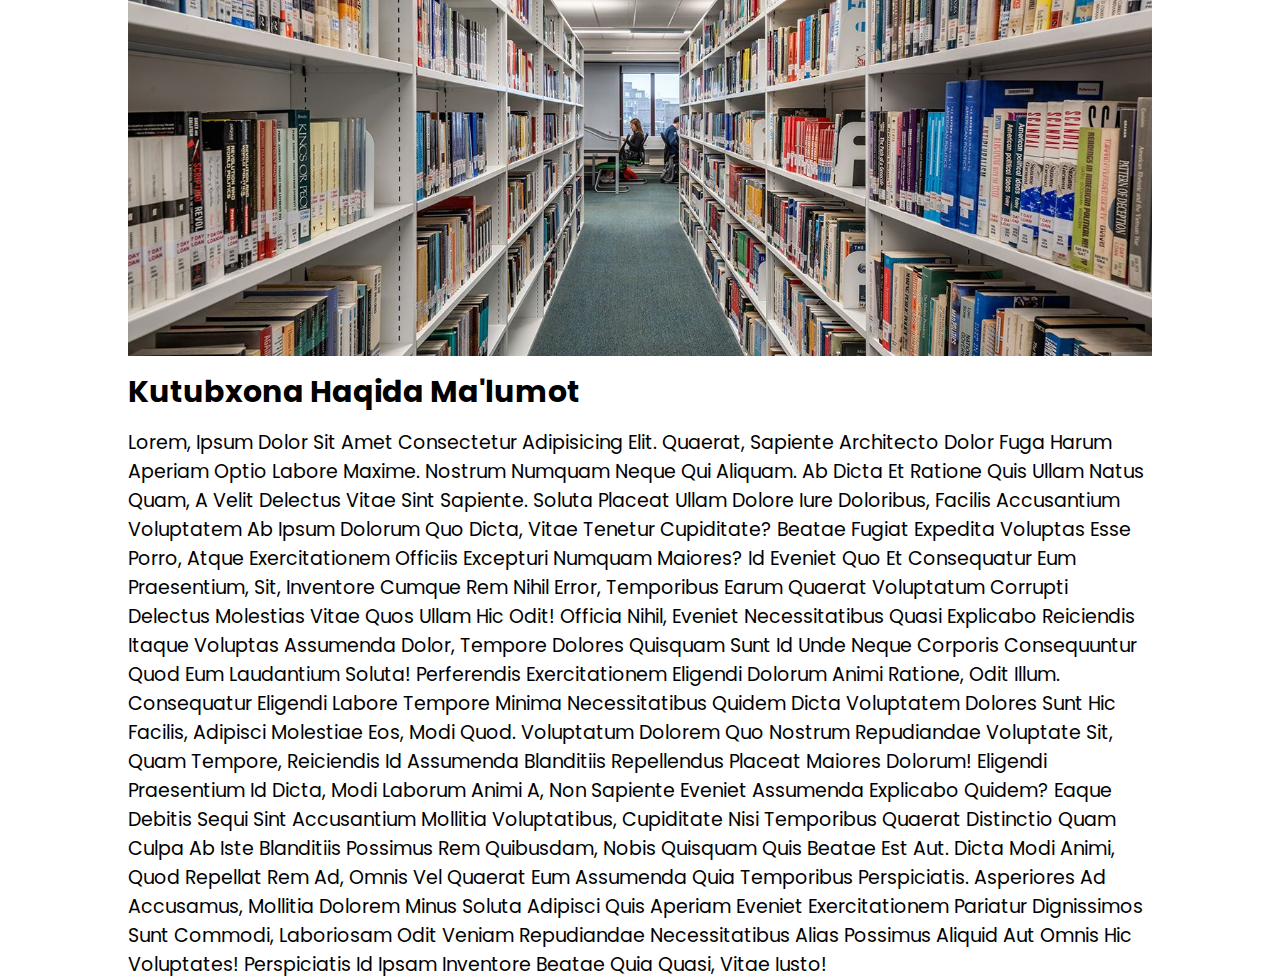
<file: About.html>
<!DOCTYPE html>
<html lang="en">
<head>
    <meta charset="UTF-8">
    <meta http-equiv="X-UA-Compatible" content="IE=edge">
    <meta name="viewport" content="width=device-width, initial-scale=1.0">
    <title>Ma'lumot</title>
    <link rel="stylesheet" href="./css/style.css">
</head>
<body>
    <div class="container-about">
        <div class="about-box">
            <img src="./image/library.jpg" alt="">
            <h1 class="about">Kutubxona haqida ma'lumot</h1>
            <p>Lorem, ipsum dolor sit amet consectetur adipisicing elit. Quaerat, sapiente architecto dolor fuga harum aperiam optio labore maxime. Nostrum numquam neque qui aliquam. Ab dicta et ratione quis ullam natus quam, a velit delectus vitae sint sapiente. Soluta placeat ullam dolore iure doloribus, facilis accusantium voluptatem ab ipsum dolorum quo dicta, vitae tenetur cupiditate? Beatae fugiat expedita voluptas esse porro, atque exercitationem officiis excepturi numquam maiores? Id eveniet quo et consequatur eum praesentium, sit, inventore cumque rem nihil error, temporibus earum quaerat voluptatum corrupti delectus molestias vitae quos ullam hic odit! Officia nihil, eveniet necessitatibus quasi explicabo reiciendis itaque voluptas assumenda dolor, tempore dolores quisquam sunt id unde neque corporis consequuntur quod eum laudantium soluta! Perferendis exercitationem eligendi dolorum animi ratione, odit illum. Consequatur eligendi labore tempore minima necessitatibus quidem dicta voluptatem dolores sunt hic facilis, adipisci molestiae eos, modi quod. Voluptatum dolorem quo nostrum repudiandae voluptate sit, quam tempore, reiciendis id assumenda blanditiis repellendus placeat maiores dolorum! Eligendi praesentium id dicta, modi laborum animi a, non sapiente eveniet assumenda explicabo quidem? Eaque debitis sequi sint accusantium mollitia voluptatibus, cupiditate nisi temporibus quaerat distinctio quam culpa ab iste blanditiis possimus rem quibusdam, nobis quisquam quis beatae est aut. Dicta modi animi, quod repellat rem ad, omnis vel quaerat eum assumenda quia temporibus perspiciatis. Asperiores ad accusamus, mollitia dolorem minus soluta adipisci quis aperiam eveniet exercitationem pariatur dignissimos sunt commodi, laboriosam odit veniam repudiandae necessitatibus alias possimus aliquid aut omnis hic voluptates! Perspiciatis id ipsam inventore beatae quia quasi, vitae iusto!</p>
        </div>
    </div>
</body>
</html>
</file>
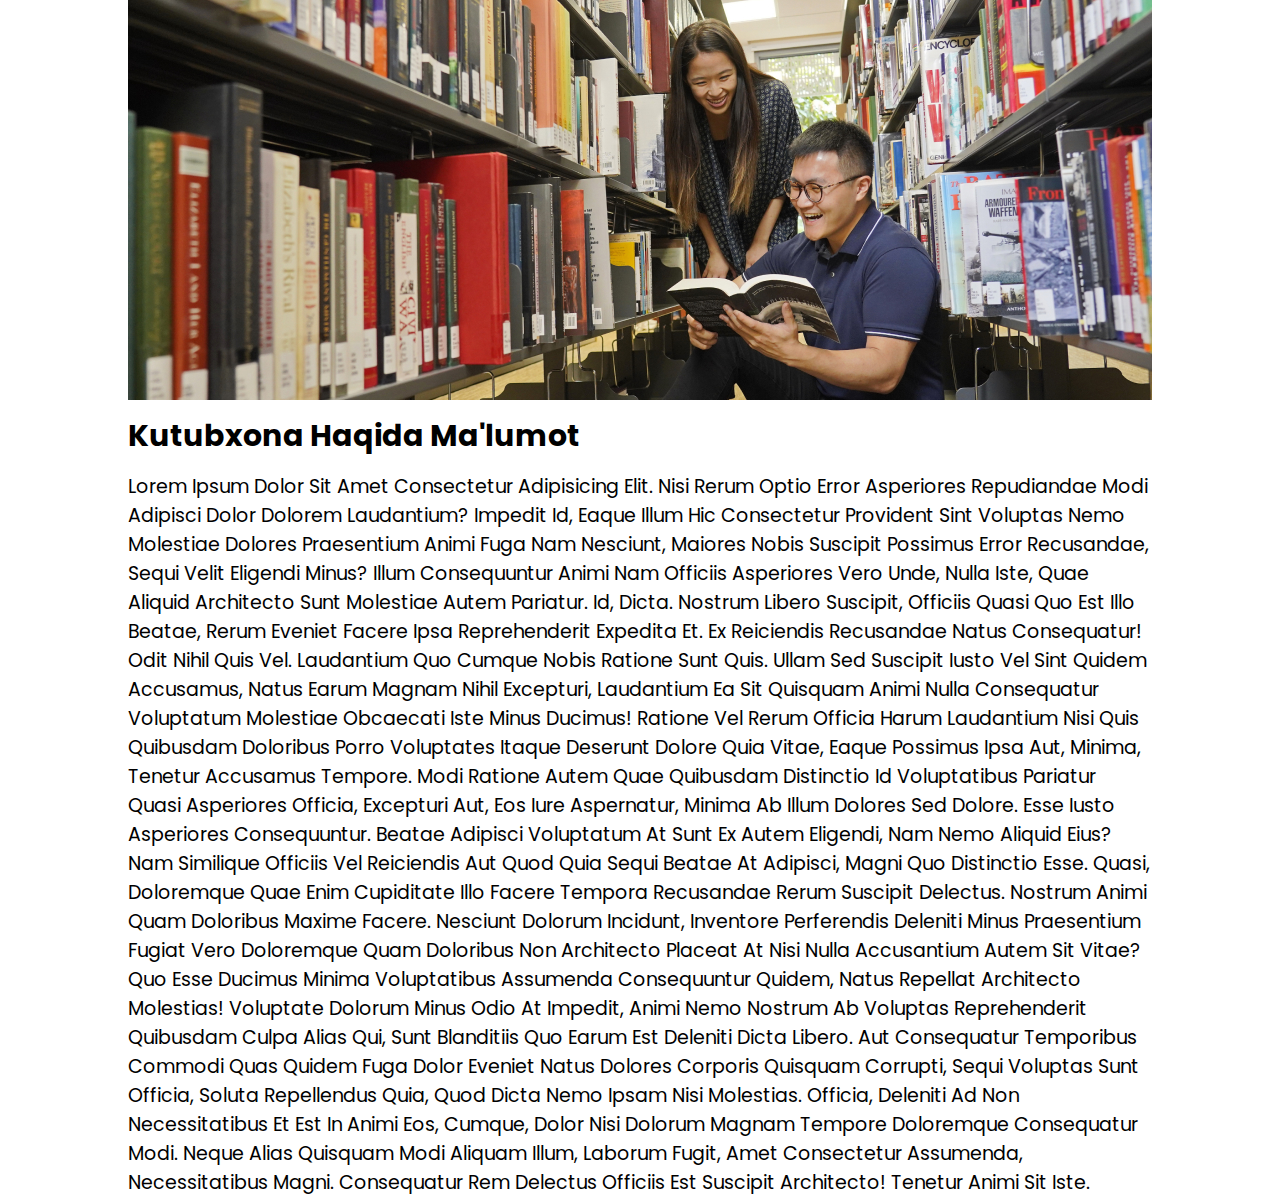
<file: yangiliklar.html>
<!DOCTYPE html>
<html lang="en">
<head>
    <meta charset="UTF-8">
    <meta http-equiv="X-UA-Compatible" content="IE=edge">
    <meta name="viewport" content="width=device-width, initial-scale=1.0">
    <title>Yangiliklar</title>
    <link rel="icon" type="image/x-icon" href="./image/image-removebg-preview (9).png">
    <!-- css link -->
    <link rel="stylesheet" href="./css/style.css">
</head>
<body>
    
    <div class="container-about">

        <div class="about-box">
            <img src="./image/Library-Maj-tbt.jpg" alt="">
            <h1 class="about">Kutubxona haqida ma'lumot</h1>
            <p>Lorem ipsum dolor sit amet consectetur adipisicing elit. Nisi rerum optio error asperiores repudiandae modi adipisci dolor dolorem laudantium? Impedit id, eaque illum hic consectetur provident sint voluptas nemo molestiae dolores praesentium animi fuga nam nesciunt, maiores nobis suscipit possimus error recusandae, sequi velit eligendi minus? Illum consequuntur animi nam officiis asperiores vero unde, nulla iste, quae aliquid architecto sunt molestiae autem pariatur. Id, dicta. Nostrum libero suscipit, officiis quasi quo est illo beatae, rerum eveniet facere ipsa reprehenderit expedita et. Ex reiciendis recusandae natus consequatur! Odit nihil quis vel. Laudantium quo cumque nobis ratione sunt quis. Ullam sed suscipit iusto vel sint quidem accusamus, natus earum magnam nihil excepturi, laudantium ea sit quisquam animi nulla consequatur voluptatum molestiae obcaecati iste minus ducimus! Ratione vel rerum officia harum laudantium nisi quis quibusdam doloribus porro voluptates itaque deserunt dolore quia vitae, eaque possimus ipsa aut, minima, tenetur accusamus tempore. Modi ratione autem quae quibusdam distinctio id voluptatibus pariatur quasi asperiores officia, excepturi aut, eos iure aspernatur, minima ab illum dolores sed dolore. Esse iusto asperiores consequuntur. Beatae adipisci voluptatum at sunt ex autem eligendi, nam nemo aliquid eius? Nam similique officiis vel reiciendis aut quod quia sequi beatae at adipisci, magni quo distinctio esse. Quasi, doloremque quae enim cupiditate illo facere tempora recusandae rerum suscipit delectus. Nostrum animi quam doloribus maxime facere. Nesciunt dolorum incidunt, inventore perferendis deleniti minus praesentium fugiat vero doloremque quam doloribus non architecto placeat at nisi nulla accusantium autem sit vitae? Quo esse ducimus minima voluptatibus assumenda consequuntur quidem, natus repellat architecto molestias! Voluptate dolorum minus odio at impedit, animi nemo nostrum ab voluptas reprehenderit quibusdam culpa alias qui, sunt blanditiis quo earum est deleniti dicta libero. Aut consequatur temporibus commodi quas quidem fuga dolor eveniet natus dolores corporis quisquam corrupti, sequi voluptas sunt officia, soluta repellendus quia, quod dicta nemo ipsam nisi molestias. Officia, deleniti ad non necessitatibus et est in animi eos, cumque, dolor nisi dolorum magnam tempore doloremque consequatur modi. Neque alias quisquam modi aliquam illum, laborum fugit, amet consectetur assumenda, necessitatibus magni. Consequatur rem delectus officiis est suscipit architecto! Tenetur animi sit iste.</p>
        </div>
    </div>

</body>
</html>
</file>
<file: css/style.css>
@import url('https://fonts.googleapis.com/css2?family=Poppins:wght@100;300;400;500;600&display=swap');

:root {
    --green:#27ae60;
    --dark-color:#219150;
    --black:#444;
    --light-color:#666;
    --border:.1rem solid rgba(0,0,0,.2);
    --border-hover:.1rem solid var(--black);
    --box-shadow:0 .5rem 1rem rgba(0,0,0,.1);
}

* {
    font-family: 'Poppins', sans-serif;
    margin: 0;
    padding: 0;
    box-sizing: border-box;
    outline: none; 
    border: none;
    text-decoration: none;
    text-transform: capitalize;
    transition: all .2s linear;
    transition: width none;
    user-select: none;
}

html {
    font-size: 62.5%;
    overflow-x: hidden;
    scroll-padding-top: 5rem;
    scroll-behavior: smooth;
}

html::-webkit-scrollbar {
    width: 1rem;
}

html::-webkit-scrollbar-track {
    background: transparent;
}

html::-webkit-scrollbar-thumb {
    background: var(--black);
}

section {
    padding: 5rem 9%;
}

.heading {
    text-align: center;
    margin-bottom: 2rem;
    position: relative;
}

.heading::before {
    content: '';
    position: absolute;
    top: 50%; 
    left: 0;
    transform: translateY(-50%);
    width: 100%;
    height: .01rem;
    background: rgba(0,0,0,.2);
    z-index: -1;
}

.heading span {
    font-size: 3rem;
    padding: .5rem 2rem;
    color: var(--black);
    background: #fff;
    border: var(--border);
}

.btn {
    margin-top: 1rem;
    display: inline-block;
    padding: .9rem 3rem;
    border-radius: .5rem;
    color:#fff;
    background: var(--green);
    font-size: 1.7rem;
    cursor: pointer;
    font-weight: 500;
}

.btn:hover {
    background: var(--dark-color);
}






.header .header-2 .logo {
    font-size: 2.5rem;
    font-weight: bolder;
    color: #fff;
    width: 150px;
    display: flex;
    justify-content: space-evenly;
    align-items: center;
}

.header .header-2 .logo img {
    width: 70px;
}

.header .header-2 {
    background: var(--green);
    width: 100%;
    display: flex;
    justify-content: space-around;
    align-items: center;
    position: fixed;
    z-index: 10000000;
    box-shadow: 0 0 10px var(--box-shadow);
}

.header .header-2 .navbar {
    text-align: center;
}

.header .header-2 .navbar a {
    color:#fff;
    display: inline-block;
    padding: 1.5rem;
    font-size: 1.7rem;
}

.header .header-2 .navbar a:hover {
    background: var(--dark-color);
}

.header .header-2.active {
    position: fixed;
    top: 0; 
    left: 0; 
    right: 0;
    z-index: 1000;
}

.top-navbar {
    top: 0;
    left: 0;
    right: 0;
    width: 100%;
    padding: 5px;
    background: var(--green);
    display: flex;
    justify-content: center;
    align-items: center;
}

.top-navbar .logo {
    font-size: 2.5rem;
    font-weight: bolder;
    color: #fff;
    width: 150px;
    display: flex;
    justify-content: space-evenly;
    align-items: center;
}

.top-navbar .logo img {
    width: 60px;
}

.bottom-navbar {
    text-align: center;
    background: var(--green);
    position: fixed;
    bottom: 0; 
    left: 0; 
    right: 0;
    z-index: 1000;
    display: none;
}

.bottom-navbar a {
    font-size: 2.5rem;
    padding: 2rem;
    color:#fff;
}

.bottom-navbar a:hover {
    background: var(--dark-color);
}






.home {
    background: url(../image/banner-bg.jpg) no-repeat;
    background-size: cover;
    background-position: center;
}

.home .row {
    display: flex;
    align-items: center;
    flex-wrap: wrap;
    gap: 1.5rem;
}

.home .row .content {
    flex: 1 1 42rem;
}

.home .row .books-slider {
    flex: 1 1 42rem;
    text-align: center;
    margin-top: 2rem;
}

.home .row .books-slider a img {
    height: 25rem;
    z-index: -1;
}

.home .row .books-slider a:hover img {
    transform: scale(.9);
}

.home .row .books-slider .stand {
    width: 100%;
    margin-top: -2rem;
}

.home .row .content h3 {
    color: var(--black);
    font-size: 4.5rem;
}

.home .row .content p {
    color: var(--light-color);
    font-size: 1.4rem;
    line-height: 2;
    padding: 1rem 0;
}






.icons-container {
    display: grid;
    grid-template-columns: repeat(auto-fit, minmax(25rem, 1fr));
    gap: 1.5rem;
}

.icons-container .icons {
    display: flex;
    align-items: center;
    gap: 1.5rem;
    padding: 2rem 0;
}

.icons-container .icons i {
    font-size: 3.5rem;
    color: var(--green);
}

.icons-container .icons h3 {
    font-size: 2.2rem;
    color: var(--black);
    padding-bottom: .5rem;
}

.icons-container .icons p {
    font-size: 1.4rem;
    color: var(--light-color);
}






.deal {
    background: #fff;
    display: flex;
    align-items: center;
    flex-direction: column;
    gap: 4rem;
}

.deal .deal-content-and-images {
    display: flex;
    flex-wrap: wrap;
    justify-content: center;
    align-items: center;
}

.deal .deal-content-and-images .content {
    flex: 1 1 42rem;
}

.deal .deal-content-and-images .image {
    flex: 1 1 42rem;
}

.deal .deal-content-and-images .image img {
    width: 100%;
}

.deal .deal-content-and-images .content h3 {
    color: var(--green);
    font-size: 2.5rem;
    padding-bottom: .5rem;
}

.deal .deal-content-and-images .content h1 {
    color: var(--black);
    font-size: 4rem;
}

.deal .deal-content-and-images .content p {
    padding: 1rem 0;
    color: var(--light-color);
    font-size: 1.4rem;
    line-height: 2;
}




.blogs .blogs-slider .box {
    margin: 2rem 0;
    border: var(--border);
}

.blogs .blogs-slider .box:hover {
    border: var(--border-hover);
}

.blogs .blogs-slider .box .image {
    height: 25rem;
    width: 100%;
    overflow: hidden;
}

.blogs .blogs-slider .box .image img {
    height: 100%;
    width: 100%;
    object-fit: cover;
}

.blogs .blogs-slider .box:hover .image img {
    transform: scale(1.1);
}

.blogs .blogs-slider .box .content {
    padding: 1.5rem;
}

.blogs .blogs-slider .box .content h3 {
    font-size: 2.2rem;
    color: var(--black);
    text-align: center;
}

.blogs .blogs-slider .box .content p {
    font-size: 1.4rem;
    color: var(--light-color);
    padding: 1rem 0;
    line-height: 2;
    text-align: center;
}






.featured .featured-slider .box {
    margin: 2rem 0;
    position: relative;
    overflow: hidden;
    border: var(--border);
    text-align: center;
}

.featured .featured-slider .box:hover {
    border: var(--border-hover);
}

.featured .featured-slider .box .image {
    padding: 1rem;
    background: linear-gradient(15deg, #eee 30%, #fff 30.1%);
}

.featured .featured-slider .box:hover .image {
    transform: translateY(6rem);
}

.featured .featured-slider .box .image img {
    height: 25rem;
}

.featured .featured-slider .box .icons {
    border-bottom: var(--border-hover);
    position: absolute;
    top: 0; 
    left: 0; 
    right: 0;
    background: #fff;
    z-index: 1;
    transform: translateY(-105%);
}

.featured .featured-slider .box:hover .icons {
    transform: translateY(0%);
}

.featured .featured-slider .box .icons a {
    color: var(--black);
    font-size: 2.2rem;
    padding: 1.3rem 1.5rem;
}

.featured .featured-slider .box .icons a:hover {
    background: var(--green);
    color:#fff;
}

.featured .featured-slider .box .content {
    background:#eee;
    padding: 1.5rem;
}

.featured .featured-slider .box .content h3 {
    font-size: 2rem;
    color: var(--black);
}

.featured .featured-slider .box .content .price {
    font-size: 2.2rem;
    color: var(--black);
    padding-top: 1rem;
}

.featured .featured-slider .box .content .price span {
    font-size: 1.5rem;
    color: var(--light-color);
    text-decoration: line-through;
}

.swiper-button-next,
.swiper-button-prev {
    border: var(--border-hover);
    height: 4rem;
    width: 4rem;
    color: var(--black);
    background:#fff;
}

.swiper-button-next::after,
.swiper-button-prev::after {
    font-size: 2rem;
}

.swiper-button-next:hover,
.swiper-button-prev:hover {
    background: var(--black);
    color:#fff;
}

.newsletter {
    background:url(../image/letter-bg.jpg) no-repeat;
    background-size: cover;
    background-position: center;
    background-attachment: fixed;
}

.newsletter form {
    max-width: 45rem;
    margin-left: auto;
    text-align: center;
    padding: 5rem 0;
}

.newsletter form h3 {
    font-size: 2.2rem;
    color:#fff;
    padding-bottom: .7rem;
    font-weight: normal;
}

.newsletter form .box {
    width: 100%;
    margin: .7rem 0;
    padding: 1rem 1.2rem;
    font-size: 1.6rem;
    color: var(--black);
    border-radius: .5rem;
    text-transform: none;
}






.arrivals .arrivals-slider .box {
    display: flex;
    align-items: center;
    gap: 1.5rem;
    padding: 2rem 1rem;
    border: var(--border);
    margin: 1rem 0;
}

.arrivals .arrivals-slider .box:hover {
    border: var(--border-hover);
}

.arrivals .arrivals-slider .box .image img {
    height: 15rem;
}

.arrivals .arrivals-slider .box .content h3 {
    font-size: 2rem;
    color: var(--black);
}

.arrivals .arrivals-slider .box .content .price {
    font-size: 2.2rem;
    color: var(--black);
    padding-bottom: .5rem;
}

.arrivals .arrivals-slider .box .content .price span {
    font-size: 1.5rem;
    color: var(--light-color);
    text-decoration: line-through;
}

.arrivals .arrivals-slider .box .content .stars i {
    font-size: 1.5rem;
    color: var(--green);
}






.reviews .reviews-slider .box {
    border: var(--border);
    padding: 2rem;
    text-align: center;
    margin: 2rem 0;
}

.reviews .reviews-slider .box:hover {
    border: var(--border-hover);
}

.reviews .reviews-slider .box img {
    height: 7rem;
    width: 7rem;
    border-radius: 50%;
    object-fit: cover;
}

.reviews .reviews-slider .box h3 {
    color: var(--black);
    font-size: 2.2rem;
    padding: .5rem 0;
}

.reviews .reviews-slider .box p {
    color: var(--light-color);
    font-size: 1.4rem;
    padding: 1rem 0;
    line-height: 2;
}

.reviews .reviews-slider .box .stars {
    padding-top: .5rem;
}

.reviews .reviews-slider .box .stars i {
    font-size: 1.7rem;
    color: var(--green);
}






.contact {
    width: 100%;
    height: auto;
    display: flex;
    flex-direction: column;
}

.contact .big-aloqa-container {
    width: 100%;
    height: 100%;
    display: flex;
    justify-content: center;
    align-items: center;
    padding-top: 80px;
}

.contact .aloqa-container {
    display: flex;
    justify-content: center;
    align-items: center;
    flex-wrap: wrap;
    gap: 70px;
}

.contact .aloqa-box {
    width: 250px;
    height: 280px;
    border: 1px solid rgba(0,0,0,.2);
    display: flex;
    align-items: center;
    flex-direction: column;
}

.contact .aloqa-box:hover {
    border: var(--border-hover);
}

.contact .aloqa-box:hover .icon a {
    transform: translateY(-15px);
}

.contact .aloqa-content {
    display: flex;
    justify-content: center;
    align-items: center;
    gap: 14px;
    flex-direction: column;
}

.contact .aloqa-box .icon {
    width: 220px;
    height: 180px;
    display: flex;
    justify-content: center;
    align-items: center;
}

.contact .aloqa-box .icon a {
    font-size: 70px;
    color: var(--green);
}

.contact .aloqa-box h3 {
    font-size: 25px;
}

.contact .aloqa-box h5 {
    font-size: 17px;
    color: rgba(0,0,0,.5);
    text-transform: lowercase;
}




.footer .box-container {
    display: flex;
    grid-template-columns: repeat(auto-fit, minmax(25rem, 1fr));
    justify-content: center;
    gap: 20rem;
    flex-wrap: wrap;
}

.footer .box-container .box {
    width: 30rem;
}

.footer .box-container .box h3 {
    font-size: 2.2rem;
    color: var(--black);
    padding: 1rem 0;
}

.footer .box-container .box a {
    display: block;
    font-size: 1.4rem;
    color: var(--light-color);
    padding: 1rem 0;
}

.footer .box-container .box a i {
    color: var(--green);
    padding-right: .5rem;
}

.footer .box-container .box a:hover i {
    padding-right: 2rem;
}

.footer .box-container .box .map {
    width: 100%;
}

.footer .share {
    padding: 1rem 0;
    text-align: center;
}

.footer .share a {
    height: 5rem;
    width: 5rem;
    line-height: 5rem;
    font-size: 2rem;
    color:#fff;
    background: var(--green);
    margin: 0 .3rem;
    border-radius: 50%; 
}

.footer .share a:hover {
    background: var(--black);
}

.footer .credit {
    border-top: var(--border);
    margin-top: 2rem;
    padding: 0 1rem;
    padding-top: 2.5rem;
    font-size: 2rem;
    color: var(--light-color);
    text-align: center;
}

.footer .credit span {
    color: var(--green);
}






.container-about {
    width: 100%;
    height: auto;
    display: flex;
    justify-content: center;
    align-items: center;
    flex-direction: column;
}

.container-about .about-box {
    width: 80%;
    display: flex;
    justify-content: center;
    flex-direction: column;
    gap: 13px;
}

.container-about img {
    width: 100%;
}

.container-about p {
    font-size: 19px;
}

.container-about h1 {
    font-size: 30px;
    text-align: start;
}










/* media queries  */

@media (max-width: 991px) {

    .container-about .about-box {
        width: 100%;
    }

    .container-about .about-box p {
        font-size: 17px;
    }

    .container-about .about-box h1 {
        font-size: 25px;
    }

    .contact .contact-element .contact-inputs {
        width: 95%;
    }

    html {
        font-size: 55%;
    }

    section {
        padding: 3rem 2rem;
    }

    .header .header-2 {
        display:none;
    }

    .bottom-navbar {
        display: block;
    }

}

@media (max-width: 768px) {

    html {
        scroll-padding-top: 0;
    }

    body {
        padding-bottom: 6rem;
    }

    .home .row .content {
        text-align: center;
    }

    .home .row .content h3 {
        font-size: 3.5rem;
    }

    .newsletter {
        background-position: right;
    }

    .newsletter form {
        margin-left: 0;
        max-width: 100%;
    }

    .footer .box-container {
        gap: 3rem;
    }

}

@media (max-width: 450px) {

    html {
        font-size: 50%;
    }

}

@media (max-width: 368px) {

    .bottom-navbar a {
        font-size: 2.5rem;
        padding: 1rem;
    }

}
</file>
